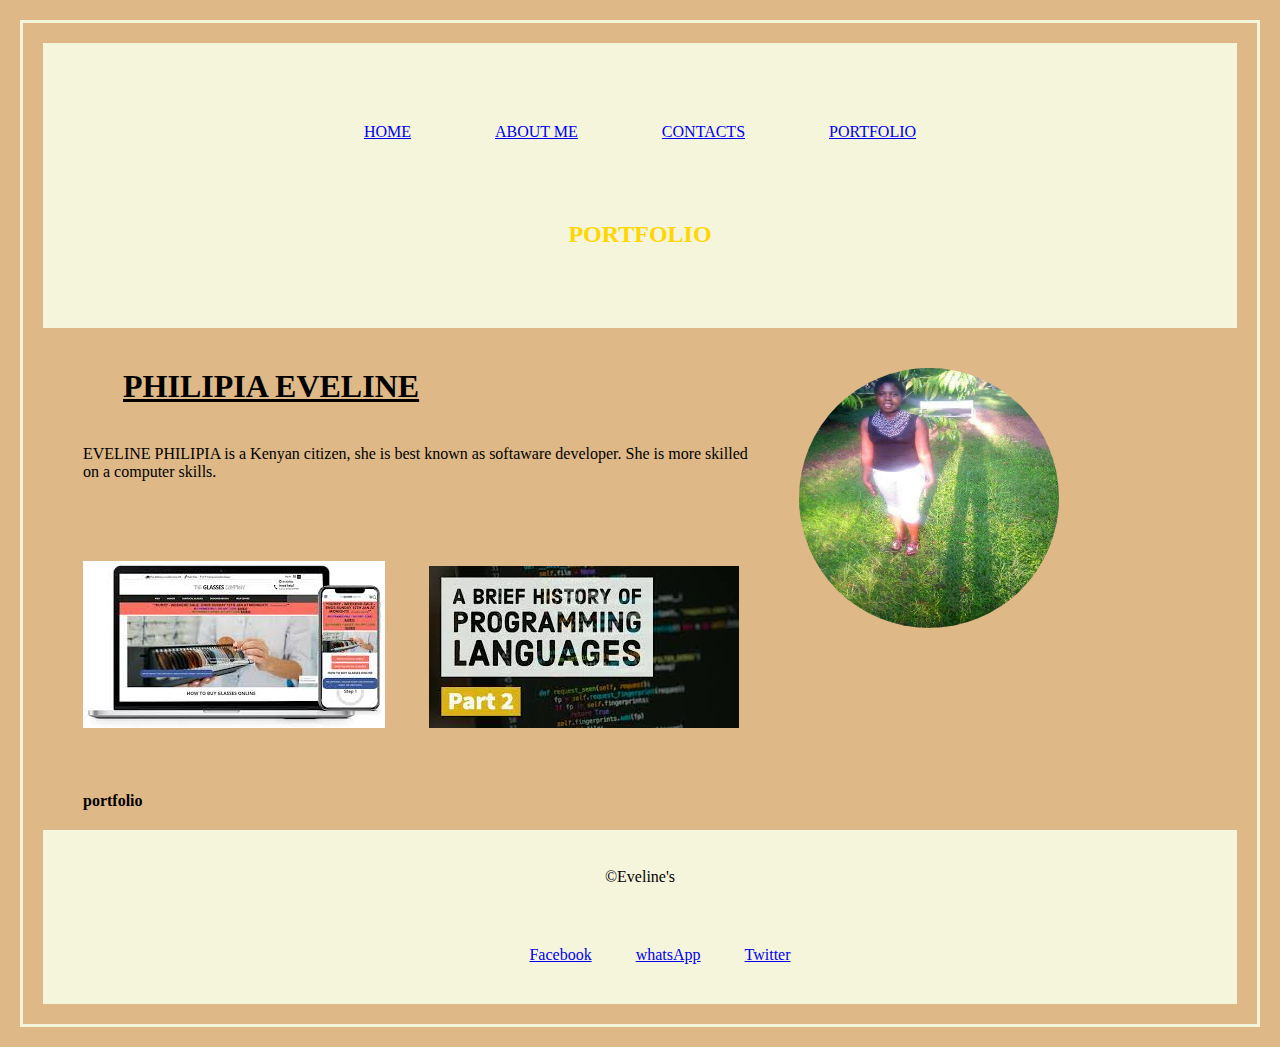
<file: index.html>
<!DOCTYPE html>
<html lang="en">
<head>
    <meta charset="UTF-8">
    <meta name="viewport" content="width=device-width, initial-scale=1.0">
    <!-- <link rel="stylesheet" type="text/css" href="styles.css"> -->
    <title>EVELINE PHILIPIA AKINYI</title>
    <link rel="stylesheet" href="styles.css">
</head>

<body>
        <div class="home">
            <nav>
                <ul>
                    <li><a href="index.html">HOME</a></li>
                    <li><a href="about-me.html">ABOUT ME</a></li>
                    <li><a href="contacts.html">CONTACTS</a></li>
                    <li><a href="portfolio.html">PORTFOLIO</a></li>
                </ul>
                <div class="Eve">
                    <h2><b> PORTFOLIO</b></h2>
                </div>
            </nav>
        </div>
    <div class="profile-img">
        <img src="images/IMG-20200924-WA0000.jpg"  style="height: 300px; width: 300px; border-radius:50%">
    </div>
    <div profile-info>
        <h1><b><u>PHILIPIA EVELINE</u></b></h1>
        <p class="about"> EVELINE PHILIPIA is a Kenyan citizen, she is best known as softaware developer.
        She is more skilled on a computer skills.</p>

        </div>
    </div>
    <div class="design">
<img src="images/nore1).jpeg" alt="">
<img src="images/images.jpeg" alt="">
    </div>
        <p><b>portfolio</b></p>
    </div>

    <div class="footer">
        <footer>
      <br>&copy;Eveline's</p>
      <P>
        <a href="https://mail.google.com/" class="fa fa-google"></a>
        <a href="https://facebook.com/" class="fa fa-facebook">Facebook</a>
        <a href="https://www.whatsApp.com/" class="fa fa-whatsapp">whatsApp</a>
        <a href="https://twitter.com/" class="fa fa-twitter">Twitter</a>
    </P>
    </footer>
    </div>
    </div>       
</body>
</html>
</file>
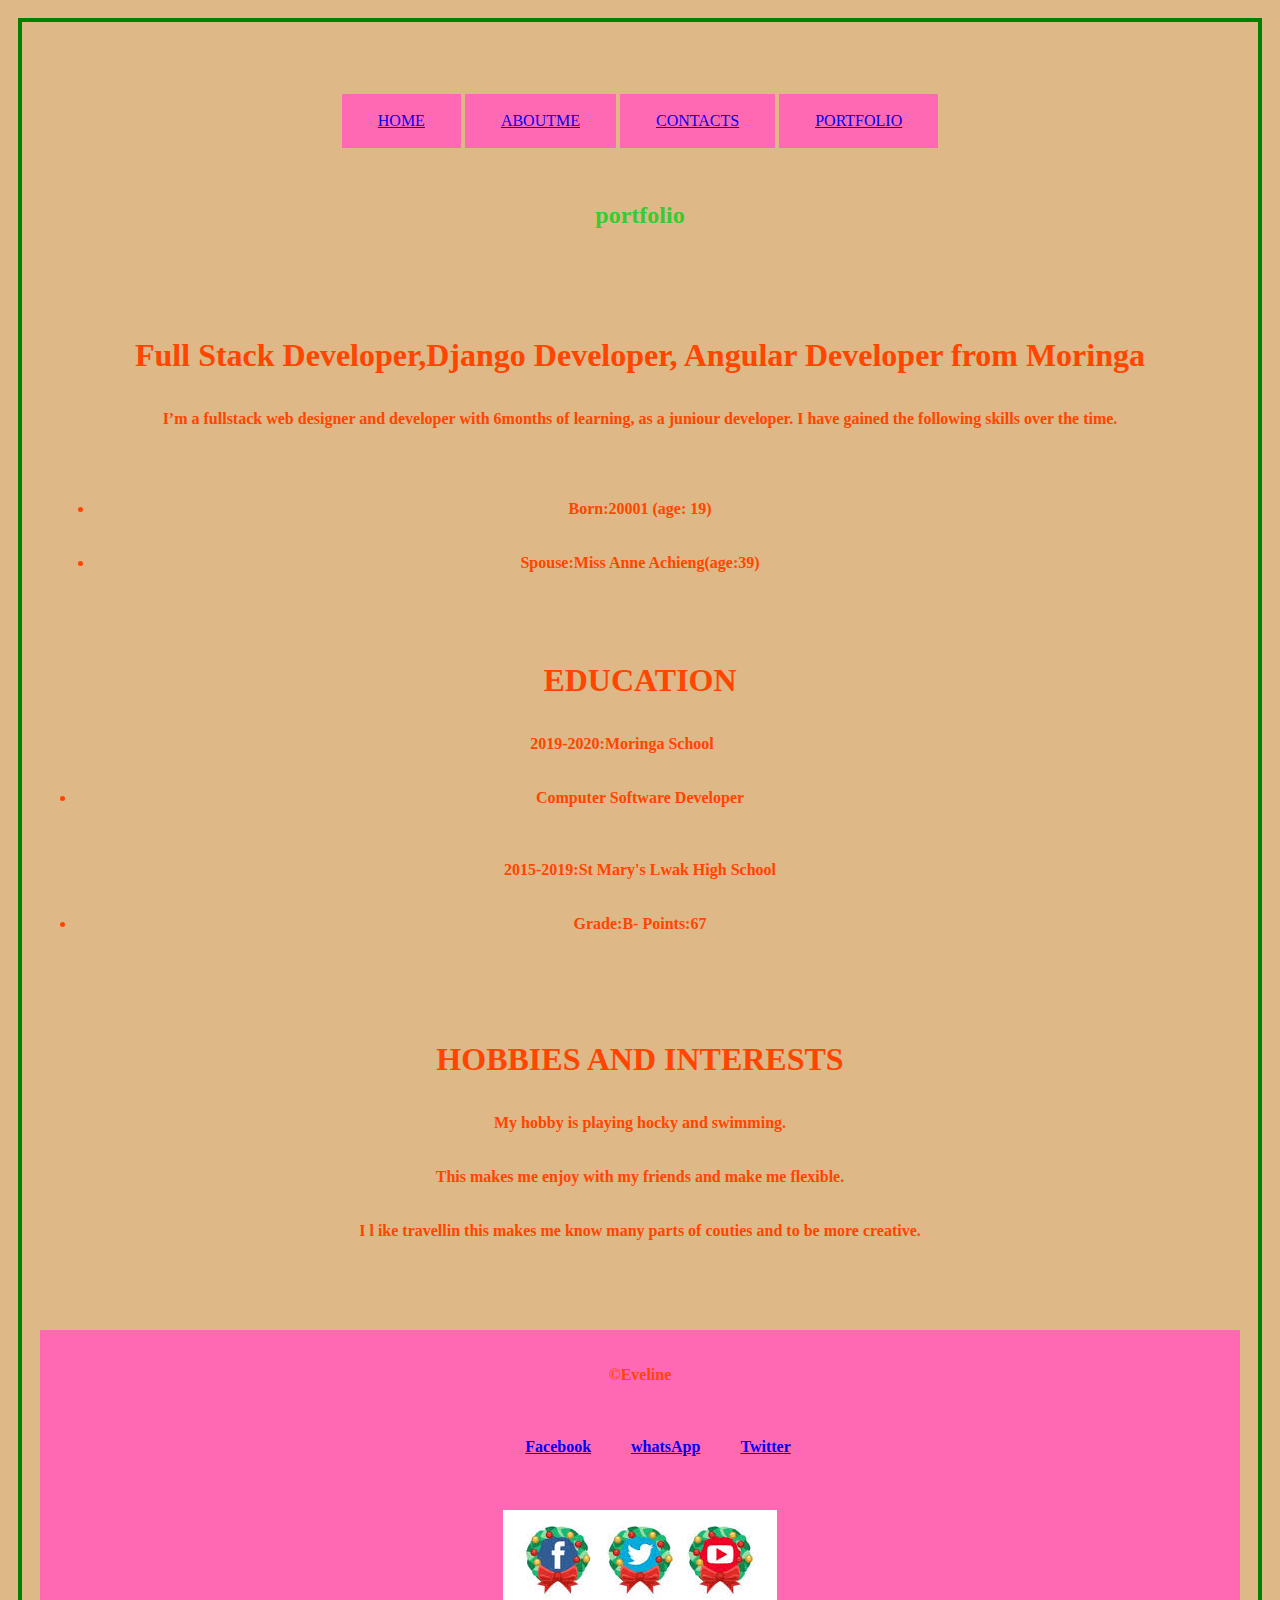
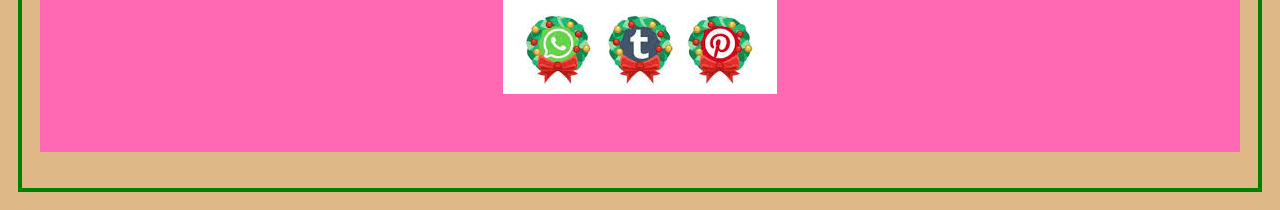
<file: about-me.html>
<!DOCTYPE html>
<html lang="en">
<head>
    <meta charset="UTF-8">
    <meta name="viewport" content="width=device-width, initial-scale=1.0">
    <title>EVELINE PHILIPIA AKINYI</title>
    <link rel="stylesheet" href="about-me.css">
</head>

<body>
        <div class="home">
            <nav>
                <ul>
                    <li><a href="index.html">HOME</a></li>
                    <li><a href="about-me.html">ABOUTME</a></li>
                    <li><a href="contacts.html">CONTACTS</a></li>
                    <li><a href="portfolio.html">PORTFOLIO</a></li>
                </ul>
                <div class="Eve">
                    <h2><b> portfolio</b></h2>
                </div> 
            </nav>
        </div>
          
            <div class="background">
                <h1>Full Stack Developer,Django Developer, Angular Developer from Moringa</h1>
                <p><b> I’m a fullstack web designer and developer with 6months of
                    learning, as a juniour developer. I have gained the following skills
                    over the time.
                </b></p>
                <div class="background">
                    <ul>
                        <li><b>Born:20001 (age: 19)</b></li>
                        <li><b>Spouse:Miss Anne Achieng(age:39)</b></li>
                    </ul>
                    </div>
                    <div class="background">
                      <h1><b>EDUCATION</b></h1>
                      <P><b>2019-2020:Moringa School</b><b/P>
                        <li>Computer Software Developer</li>
                        <p><b>2015-2019:St Mary's Lwak High School</b></p>
                        <li>Grade:B-    Points:67</li>
                    </div>
                    <div class="background">
                        <h1><b>HOBBIES AND INTERESTS</b></h1>
                        <p><b> My hobby is playing hocky and swimming.</b></p>
                        <p>This makes me enjoy with my friends and make me flexible.</p>
                        <p>I l ike travellin this makes me know many parts of couties and to be more creative.</p>

                    </div>
                </div>

            </div>
        </div>
 
    <div class="footer">
        <footer>
      <br>&copy;Eveline</p>
      <P>
        <a href="https://mail.google.com/" class="fa fa-google"></a>
        <a href="https://facebook.com/" class="fa fa-facebook">Facebook</a>
        <a href="https://www.whatsApp.com/" class="fa fa-whatsapp">whatsApp</a>
        <a href="https://twitter.com/" class="fa fa-twitter">Twitter</a>
    </P>
    <div class="icons"> 
        <img src="images/tyus (1).jpeg" alt="">
         
    </div>
    </footer>
    </div>
    </div>       
</body>
</html>
</file>
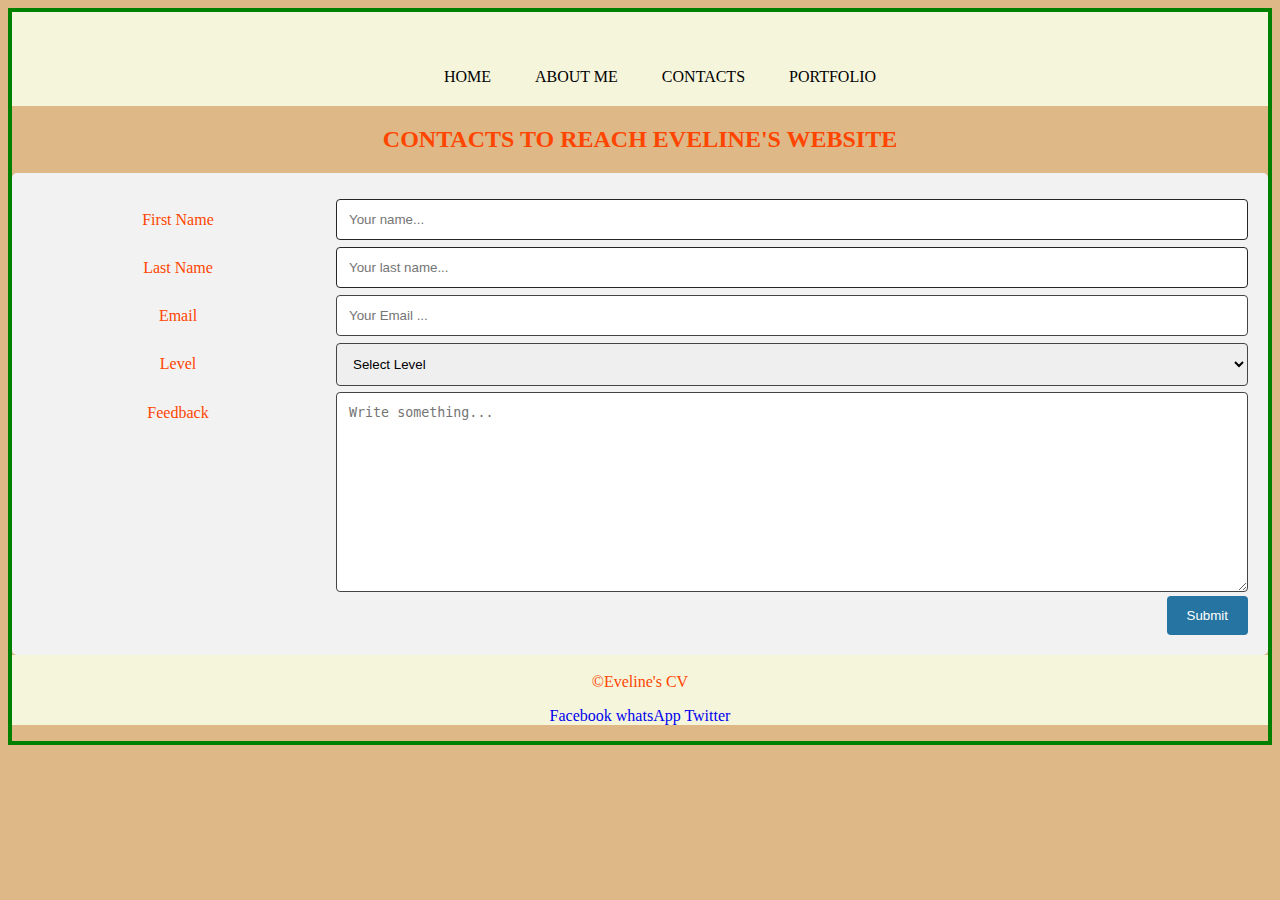
<file: contacts.html>
<!DOCTYPE html>
<html>

<head>
    <link rel="stylesheet" href="contacts.css">
    <meta name="viewport" content="width=device-width, initial-scale=1">
</head>

<body>
    <header>
        <div class="home">
            <nav>
                <ul>
                    <li><a href="index.html">HOME</a></li>
                    <li><a href="about-me.html">ABOUT ME</a></li>
                    <li><a href="contacts.html">CONTACTS</a></li>
                    <li><a href="portfolio.html">PORTFOLIO</a></li>
                </ul>
    </header>
    <h2>CONTACTS TO REACH EVELINE'S WEBSITE</h2>
    <div class="container">
        <form>
        <!-- <div id="row"> -->
            <div class="row">
                <div class="col-25">
                    <label for="fname">First Name</label>
                </div>
                <div class="col-75">
                    <input type="text" id="fname" name="firstname" placeholder="Your name...">
                </div>
            </div>
            <div class="row">
                <div class="col-25">
                    <label for="lname">Last Name</label>
                </div>
                <div class="col-75">
                    <input type="text" id="lname" name="lastname" placeholder="Your last name...">
                </div>
            </div>
            <div class="row">
                <div class="col-25">
                    <label for="email"> Email</label>
                </div>
                <div class="col-75">
                    <input type="email" id="email" name="mail id" placeholder="Your Email ...">
                </div>
            </div>
            <div class="row">
                <div class="col-25">
                    <label for="level">Level</label>
                </div>

                <div class="col-75">
                    <select id="level" name="level">    
            <option value="none">Select Level</option>    
          <option value="Pre-Prep">Pre-Prep</option>    
          <option value="Prep">Prep</option>    
          <option value="Core">Core</option>    
          <option value="Pro-Dev">Pro-Dev</option>        
        </select>
                </div>
            </div>
            <div class="row">
                <div class="col-25">
                    <label for="feed_back">Feedback</label>
                </div>
                <div class="col-75">
                    <textarea id="subject" name="subject" placeholder="Write something..." style="height:200px"></textarea>
                </div>
            </div>
            <div class="row">            
                <input type="submit" value="Submit">
            </div>
        </div>
        </form>
    <!-- </div> -->
    <div class="footer">
        <footer>
      <br>&copy;Eveline's CV</p>
      <P>
        <a href="https://mail.google.com/" class="fa fa-google"></a>
        <a href="https://facebook.com/" class="fa fa-facebook">Facebook</a>
        <a href="https://www.whatsApp.com/" class="fa fa-whatsapp">whatsApp</a>
        <a href="https://twitter.com/" class="fa fa-twitter">Twitter</a>
    </P>
    </footer>
    </div>
</body>

</html>
</file>
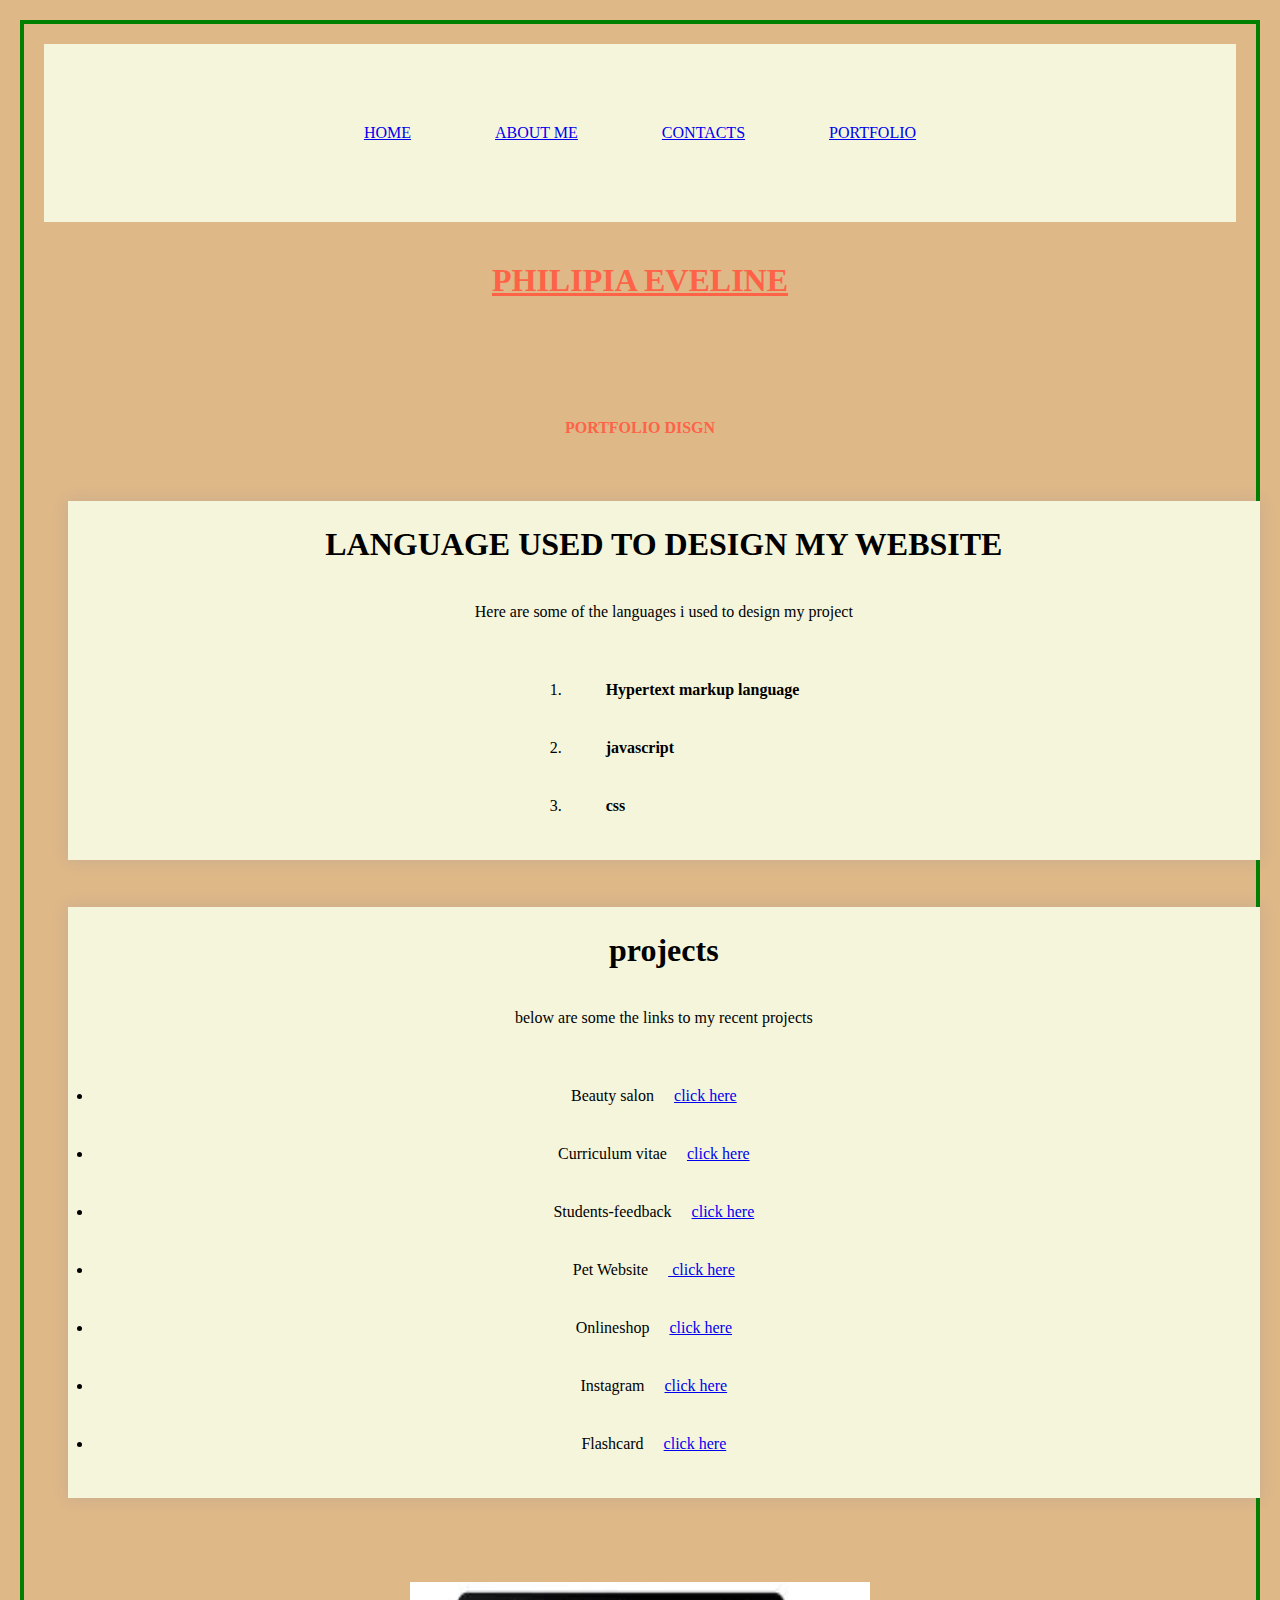
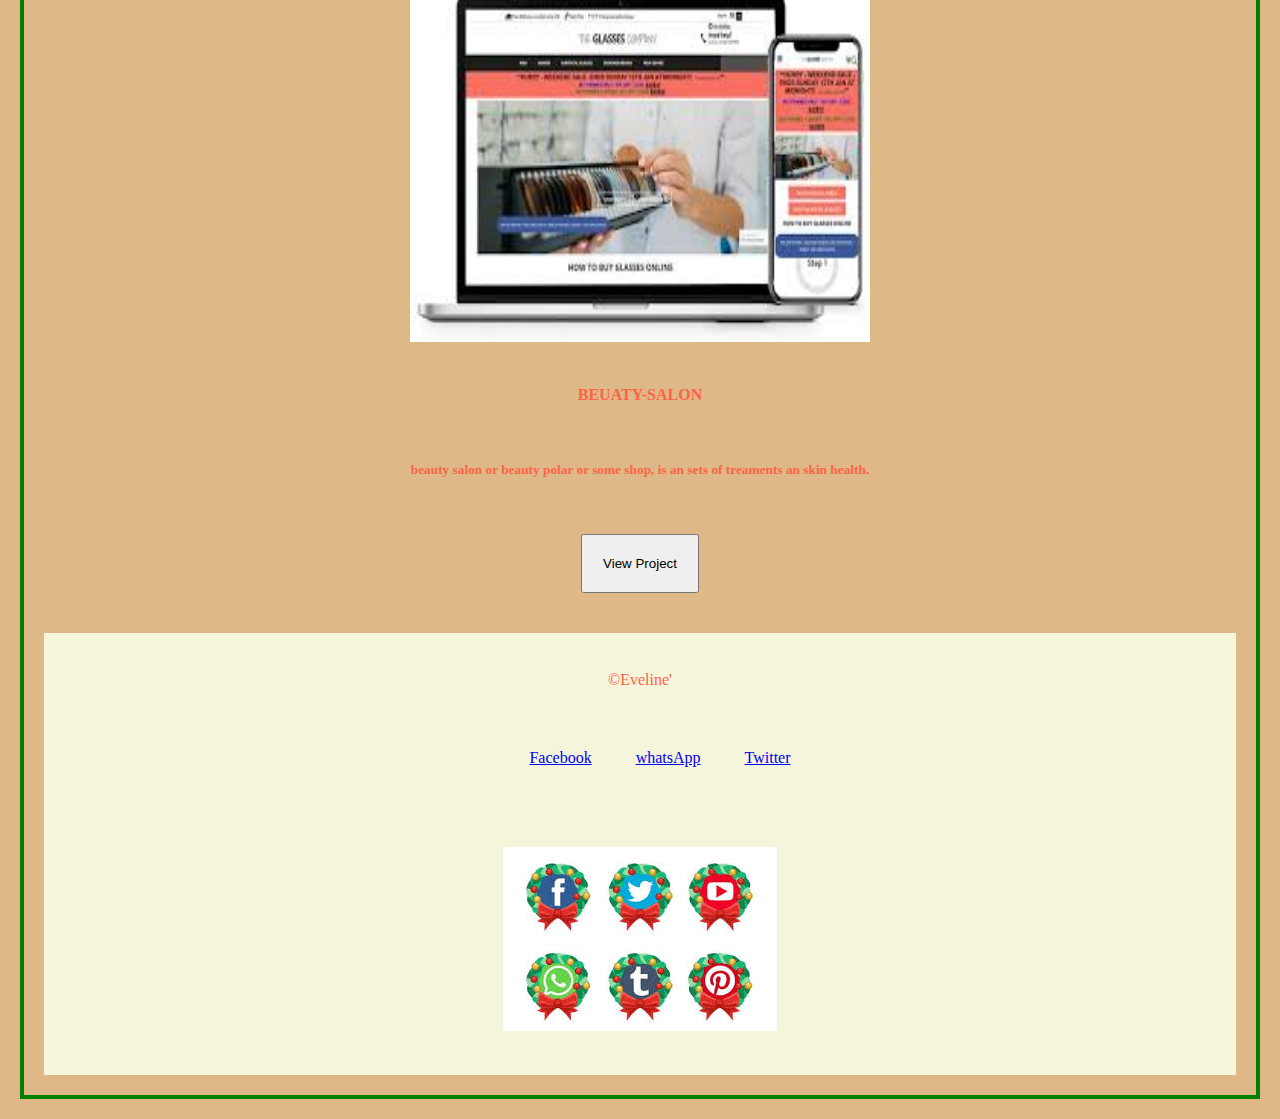
<file: portfolio.html>
<!DOCTYPE html>
<html lang="en">
<head>
    <meta charset="UTF-8">
    <meta name="viewport" content="width=device-width, initial-scale=1.0">
    <link rel="stylesheet" type="text/css" href="styles.css">
    <title>EVELINE PHILIPIA AKINYI</title>
    <link rel="stylesheet" href="portfolio.css">
</head>

<body>
    <div class="home">
        <nav>
            <ul>
                <li><a href="index.html">HOME</a></li>
                <li><a href="about-me.html">ABOUT ME</a></li>
                <li><a href="contacts.html">CONTACTS</a></li>
                <li><a href="portfolio.html">PORTFOLIO</a></li>
            </ul>
            </nav>
        </div>
    </div>
    <div class="profile-img">
    </div>
    <div profile-info>
        <h1><b><u>PHILIPIA EVELINE</u></b></h1>
        <p class="about"> 
        </p>

        </div>
    </div>
    <div>
        <p><b>PORTFOLIO DISGN</b></p>
    </div>
    <div class="language">
        <h1><strong>LANGUAGE USED TO DESIGN MY WEBSITE</strong></h1>
        <p>Here are some of the languages i used to design my project</p>
        <ol>
            <li><strong>Hypertext markup language</strong></li>
            <li><strong>javascript</strong></li>
            <li><strong>css</strong></li>
        </ol>
    </div>
    <div class="language">
        <h1>projects</h1>
        <p>below are some the links to my recent projects</p>
        <ul>
            <li>Beauty salon<a href="https://github.com/philipiaeveline/BEAUTY">click here</a></li>
            <li> Curriculum vitae<a href="https://github.com/philipiaeveline/MY-CURRICULUM-VITAE">click here</a></li>
            <li> Students-feedback<a href="https://github.com/BenardBett/student-feedback">click here</a></li>
            <li>Pet Website<a href="https://github.com/philipiaeveline/PET-WEBSITE"> click here</a></li>
            <li>Onlineshop<a href="https://github.com/philipiaeveline/Onlineshop">click here</a></li>
            <li>Instagram<a href="https://github.com/philipiaeveline/Onlineshop">click here</a></li>
            <li> Flashcard<a href="https://github.com/philipiaeveline/Flashcard">click here</a></li>
        </ul>
    </div>
    <div class="experts">
        <div class="expert">
            <img src="images/nore1).jpeg" height="400px" width="500px">
            <p><b>BEUATY-SALON</b></p>
            <small>
                <p><b>beauty salon or beauty polar or some shop, is an sets of treaments an skin health.</b></p>
            </small><br><br>
            <a href="https://github.com/philipiaeveline/BEAUTY" target="_blank"
                rel="noopener noreferrer"><button>View Project</button></a>
        </div>
    </div>
    
 
    
    <div class="footer">
        <footer>
      <br>&copy;Eveline'</p>
      <P>
        <a href="https://mail.google.com/" class="fa fa-google"></a>
        <a href="https://facebook.com/" class="fa fa-facebook">Facebook</a>
        <a href="https://www.whatsApp.com/" class="fa fa-whatsapp">whatsApp</a>
        <a href="https://twitter.com/" class="fa fa-twitter">Twitter</a>
    </P>
    </footer>
    <div class="icons"> 
        <img src="images/tyus (1).jpeg" alt="">
         
    </div>
    </div>       
</body>
</html>
</file>
<file: styles.css>
.Eve{
    text-align: center;
    color:gold;
}
*{
    margin: 0;
    padding:20px;
    box-sizing: border-box;
} 
body{
background-image: url("https://www.google.com/search?q=background+images+website&sxsrf=ALeKk03ppTcMRYxUr6PLqkrEP4FQi8zuTA:1613023073376&tbm=isch&source=iu&ictx=1&fir=dBHl3jy4ZJDI5M%252CLXTlpgHqgJdIrM%252C_&vet=1&usg=AI4_-kSvya9EyMS0B8vDuxrwCSBDXcz4_g&sa=X&ved=2ahUKEwj987Wak-HuAhVfQRUIHR9mAwYQ9QF6BAgNEAE&biw=1366&bih=571#imgrc=dBHl3jy4ZJDI5M");
    background-repeat: no-repeat;
    background-size:cover;
    border: solid beige;
   

}
.profile-img{
    width: 40%;
    float: right;
}
.profile-info{
    width: 60%;
    height: 100vh;
    float: left;
    padding: 0 30px;
}
.home{
    text-align: center;
    width: 100%;
    background-color:beige;
    padding-top: 20px;
}
.home nav ul li{
    display: inline-block;
    list-style: none;
    text-decoration:none;
    padding: 20px;
    color: beige;
}
.footer{
    background-color:beige;
    text-align-last:center;
    padding:0%;
   font-style: normal;
   width: 100%;
}
@media screen and (min-width: 480px) and (max-width: 767px) {
    body {
        background-color: black;
        color: white;
    }
}
@media screen and (min-width: 768px) {
  body {
    background-color:burlywood;
  }  
}
</file>
<file: about-me.css>
body{
    background-color:cornsilk;
    background-repeat:no-repeat;
    color: orangered;
    text-align:center;
    border: 4px solid green;
}
.Eve{
    text-align: center;
    color:limegreen; 
}
*{
    margin: 0;
    padding: 18px;
    box-sizing: border-box;
} 
}
 .home{
    display: flex;
    text-align: center;
} 
 nav ul li {
    display: inline-block;
    color: lightgreen; 
    background-color: hotpink;
    justify-content: space-between;
    
}
.footer{
    background-color:hotpink;
    text-align-last:center;
    padding:0%;
   font-style: normal;
   width: 100%;
}

@media screen and (min-width: 480px) and (max-width: 767px) {
    body {
        background-color: black;
        color: white;
    }
}
@media screen and (min-width: 768px) {
  body {
    background-color:burlywood;
  }
}
.hope{
    list-style: none;
}
</file>
<file: contacts.css>
.button {
    text-align:left;
}

.footer{
    background-color:beige;
    text-align-last:center;
    padding:0%;
   font-style: normal;
   width: 100%;
}

body{
    background-color:cornsilk;
    background-repeat:no-repeat;
    color: orangered;
    text-align:center;
    border: 4px solid green;
}


.home{
    text-align: center;
    width: 100%;
    padding-top: 20px;
    background:beige;
}
.home nav ul li{
    display: inline-block;
    list-style: none;
    text-decoration:none;
    padding: 20px;
}
li>a {
    color: black;
}

a {
    text-decoration: none;
}

body * {
    box-sizing: border-box;
}

body {
 
    background-repeat: no-repeat;
    background-color: #cccccc;
}

input[type=text],
select,
textarea {
    width: 100%;
    padding: 12px;
    border: 1px solid rgb(39, 37, 38);
    border-radius: 4px;
    resize: vertical;
}

input[type=email], 
 select, 
textarea {
    width: 100%;
    padding: 12px;
    border: 1px solid rgb(70, 68, 68);
    border-radius: 4px;
    resize: vertical;
}

label {
    padding: 12px 12px 12px 0;
    display: inline-block;
}

input[type=submit] {
    background-color: rgb(37, 116, 161);
    color: white;
    padding: 12px 20px;
    border: none;
    border-radius: 4px;
    cursor: pointer;
    float: right;
}

input[type=submit]:hover {
    background-color: #45a049;
}

.container {
    border-radius: 5px;
    background-color: #f2f2f2;
    padding: 20px;
}

.col-25 {
    float: left;
    width: 25%;
    margin-top: 6px;
}

.col-75 {
    float: left;
    width: 75%;
    margin-top: 6px;
}

.row:after {
    content: "";
    display: table;
    clear: both;
}
@media screen and (min-width: 480px) and (max-width: 767px) {
    body {
        background-color: black;
        color: white;
    }
}
@media screen and (min-width: 768px) {
  body {
    background-color:burlywood;
  }
}
</file>
<file: portfolio.css>
body{
    background-repeat: no-repeat;
}
.home{
    text-align: center;
    width: 100%;
    background-color:beige;
    padding-top: 20px;
}

.language{
    display: inline-block;
    width: 30%;
    margin: 2%;
    text-align: center;
    box-shadow: 0 0 15px 1px rgba(37, 73, 214, 0.1);
    background:beige;
    color: black;
    display: inline-block;
    width: 100%;
    padding: 5px;
    height: 150%;
    margin-right: 2%;  
}

.home nav ul li{
    display: inline-block;
    list-style: none;
    text-decoration:none;
    padding: 20px;
    color: beige;
}
.footer{
    background-color:beige;
    text-align-last:center;
    padding:0%;
   font-style: normal;
   width: 100%;
}
body{
    background-color:cornsilk;
    background-repeat:no-repeat;
    color: tomato;
    text-align:center;
    border: 4px solid green;
}
@media screen and (min-width: 480px) and (max-width: 767px) {
    body {
        background-color: black;
        color: white;
    }
}
@media screen and (min-width: 768px) {
  body {
    background-color:burlywood;
  }
}
.links ul li {
list-style: none;


}
.language ol {
    text-align: left;
    margin-left: 40%;
}
</file>
